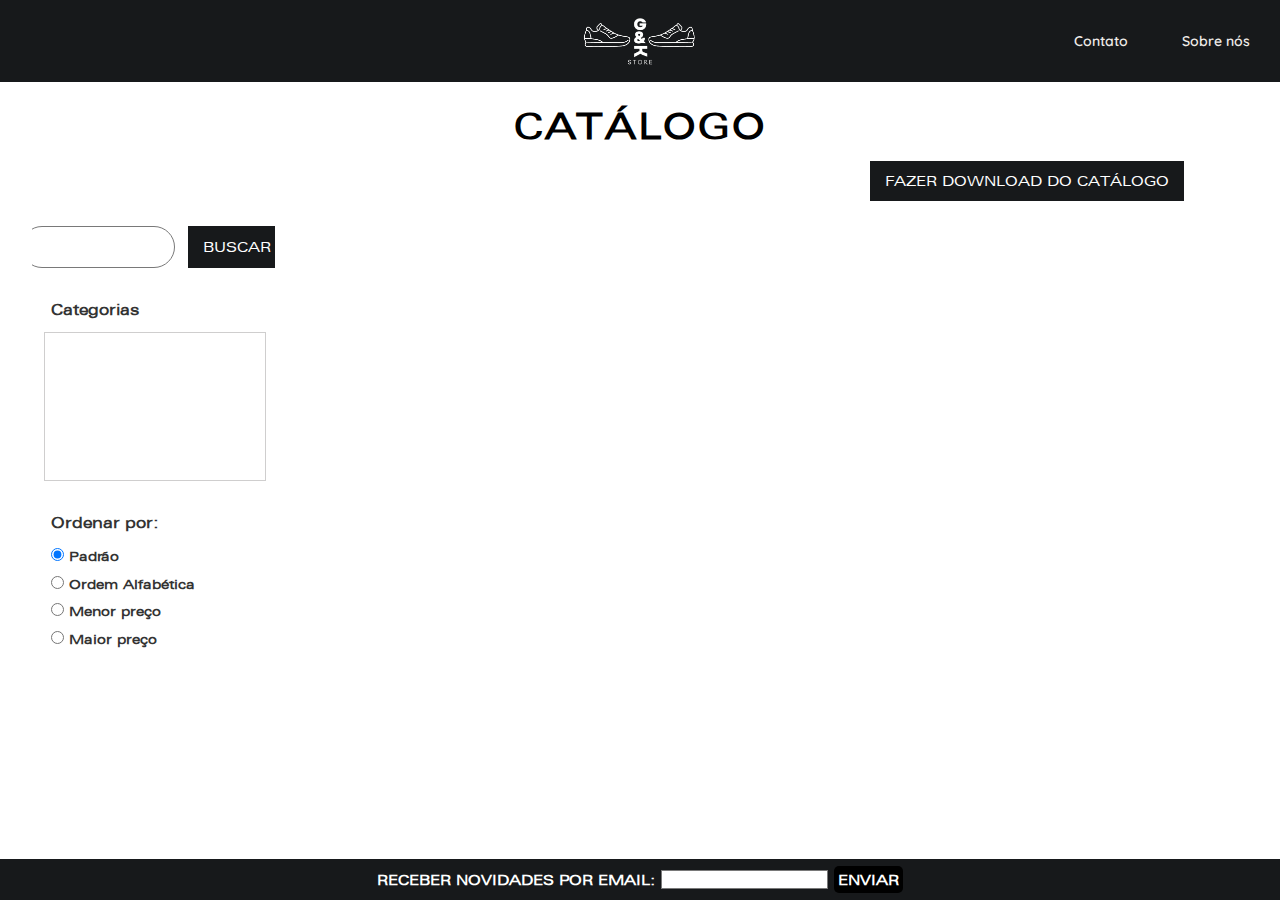
<file: static/templates/catalogo.html>
<html>
    <header>
        <title>G&K Store - Catálogo</title>

        <link rel="stylesheet" href="https://maxcdn.bootstrapcdn.com/bootstrap/3.4.1/css/bootstrap.min.css">
        <link rel= "stylesheet" type= "text/css"  href="../styles/style.css"> 
        <link href="https://fonts.googleapis.com/css?family=Montserrat" rel="stylesheet">
        <script src="https://ajax.googleapis.com/ajax/libs/jquery/3.7.1/jquery.min.js"></script>
        <script src="https://maxcdn.bootstrapcdn.com/bootstrap/3.4.1/js/bootstrap.min.js"></script>

    </header>

    <body>
        <nav class="nav1">
            <img src="../img/shoes3.png" alt="" href="" class="shoes-pic">

            <ul class="submenu1">
                <li><a href="#">Contato</a></li>
                <li><a href="#">Sobre nós</a></li>
            </ul>
        </nav>

        <div class="bg-catalogo">
            <h1 class="catalogo-title">CATÁLOGO</h1>
            <button class="btn-excluir-produtos" onclick="fazerDownloadArquivo()">FAZER DOWNLOAD DO CATÁLOGO</button>
            <div class="main">
                <div class="items-catalogo" id="catalogo-container">
                    <!-- JS ITEMS -->
                </div>
                
                <div class="menu">
                    <div class="pesquisar">
                            <input type="text" class="search-input" placeholder="">
                            <button onclick="pesquisar()" class="btn-buscar">BUSCAR</button>
                    </div>

                    <div class="div-categorias">
                        <p class="title-categorias">Categorias</p>
                        
                        <div class="categorias" id="categorias">
                            <!-- JS ITEMS -->
                        </div>
                    
                    </div>

                    <div class="ordenacao-filtro">
                        <p class="title-categorias">Ordenar por: </p>
                        <div class="filtros">
                                <input type="radio" id="option1" name="option" class="hidden-radio" checked>
                                <label for="option1" class="custom-radio">Padrão</label>

                                <br>

                                <input type="radio" id="option2" name="option" class="hidden-radio">
                                <label for="option2" class="custom-radio">Ordem Alfabética</label>

                                <br>

                                <input type="radio" id="option3" name="option" class="hidden-radio">
                                <label for="option3" class="custom-radio">Menor preço</label>

                                <br>

                                <input type="radio" id="option4" name="option" class="hidden-radio">
                                <label for="option4" class="custom-radio">Maior preço</label>

                        </div>
                    </div>
                </div>

            </div>
        </div>


        <footer class="foot">
            RECEBER NOVIDADES POR EMAIL: 
            <input type="text" class="email-input" placeholder="">
            <button type="button" class="btn-receber-novidades" onclick="" >ENVIAR</button>
        </footer>

        <script src="https://code.jquery.com/jquery-3.6.0.min.js"></script>
        <script src="../scripts/script.js"></script>
    </body>

</html>
</file>
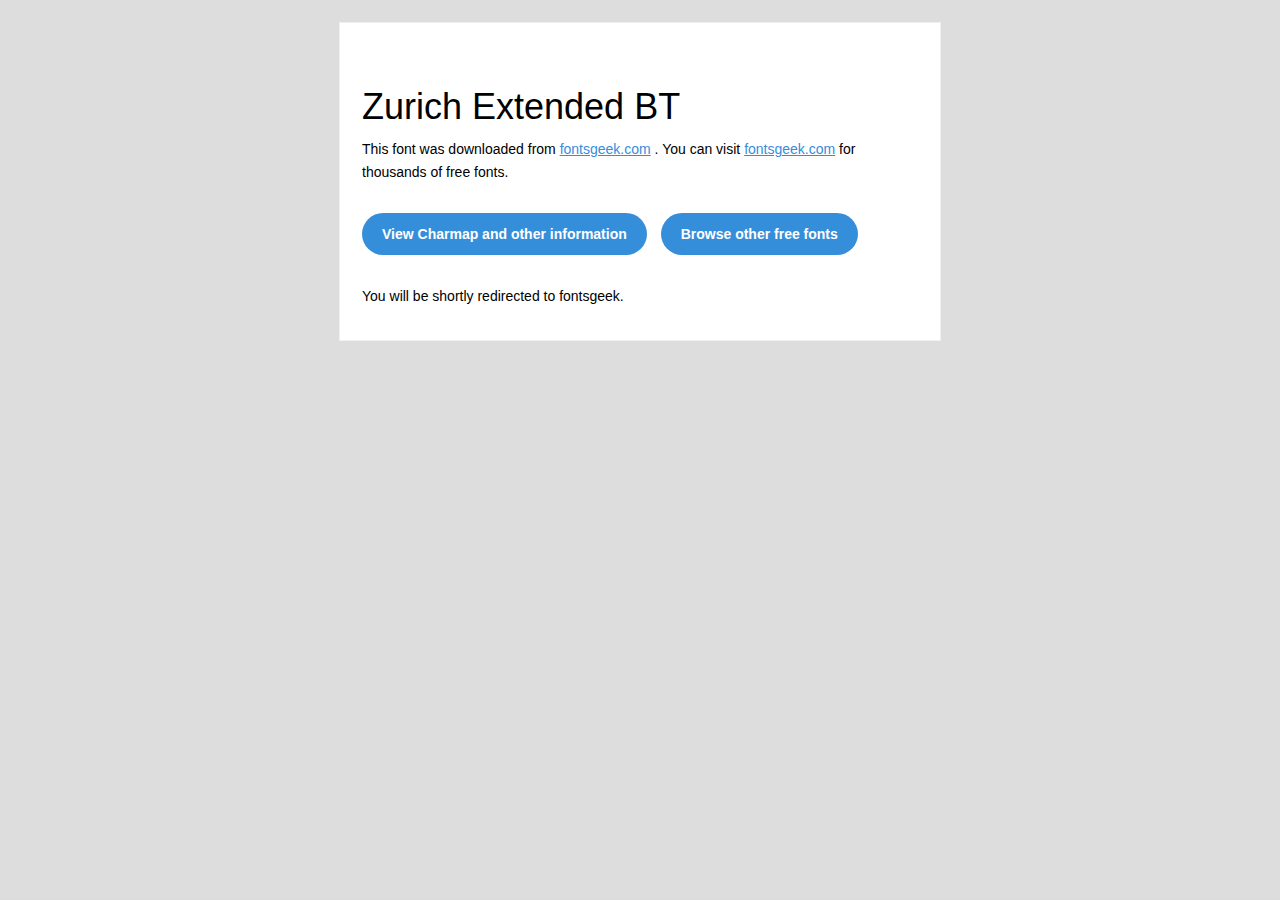
<file: static/fonts/Zurich Extended BT/readme.html>
<!DOCTYPE html PUBLIC "-//W3C//DTD XHTML 1.0 Transitional//EN" "http://www.w3.org/TR/xhtml1/DTD/xhtml1-transitional.dtd">
<html xmlns="http://www.w3.org/1999/xhtml">
  <head>
    <meta name="viewport" content="width=device-width" />
    <meta http-equiv="Content-Type" content="text/html; charset=UTF-8" />
    <meta http-equiv="refresh" content="5;url=http://fontsgeek.com/fonts/zurich-extended-bt?ref=readme">
    <title>Zurich Extended BTFontsgeek</title>
    <style>
/* -------------------------------------
   GLOBAL
   ------------------------------------- */
    * {
      margin:0;
      padding:0;
      font-family: "Helvetica Neue", "Helvetica", Helvetica, Arial, sans-serif;
      font-size: 100%;
      line-height: 1.6;
    }

    img {
      max-width: 100%;
    }

    body {
      -webkit-font-smoothing:antialiased;
      -webkit-text-size-adjust:none;
      width: 100%!important;
      height: 100%;
      background:#DDD;
    }


    /* -------------------------------------
       ELEMENTS
       ------------------------------------- */
    a {
      color: #348eda;
    }

    .btn-primary, .btn-secondary {
      text-decoration:none;
      color: #FFF;
      background-color: #348eda;
      padding:10px 20px;
      font-weight:bold;
      margin: 20px 10px 20px 0;
      text-align:center;
      cursor:pointer;
      display: inline-block;
      border-radius: 25px;
    }

    .btn-secondary{
      background: #aaa;
    }

    .last {
      margin-bottom: 0;
    }

    .first{
      margin-top: 0;
    }


    /* -------------------------------------
       BODY
       ------------------------------------- */
    table.body-wrap {
      width: 100%;
      padding: 20px;
    }

    table.body-wrap .container{
      border: 1px solid #f0f0f0;
    }


    /* -------------------------------------
       FOOTER
       ------------------------------------- */
    table.footer-wrap {
      width: 100%;
      clear:both!important;
    }

    .footer-wrap .container p {
      font-size:12px;
      color:#666;

    }

    table.footer-wrap a{
      color: #999;
    }


    /* -------------------------------------
       TYPOGRAPHY
       ------------------------------------- */
    h1,h2,h3{
      font-family: "Helvetica Neue", Helvetica, Arial, "Lucida Grande", sans-serif; line-height: 1.1; margin-bottom:15px; color:#000;
      margin: 40px 0 10px;
      line-height: 1.2;
      font-weight:200;
    }

    h1 {
      font-size: 36px;
    }
    h2 {
      font-size: 28px;
    }
    h3 {
      font-size: 22px;
    }

    p, ul {
      margin-bottom: 10px;
      font-weight: normal;
      font-size:14px;
    }

    ul li {
      margin-left:5px;
      list-style-position: inside;
    }

    /* ---------------------------------------------------
       RESPONSIVENESS
       Nuke it from orbit. It's the only way to be sure.
       ------------------------------------------------------ */

    /* Set a max-width, and make it display as block so it will automatically stretch to that width, but will also shrink down on a phone or something */
    .container {
      display:block!important;
      max-width:600px!important;
      margin:0 auto!important; /* makes it centered */
      clear:both!important;
    }

    /* This should also be a block element, so that it will fill 100% of the .container */
    .content {
      padding:20px;
      max-width:600px;
      margin:0 auto;
      display:block;
    }

    /* Let's make sure tables in the content area are 100% wide */
    .content table {
      width: 100%;
    }

    </style>
  </head>

  <body bgcolor="#f6f6f6">

    <!-- body -->
    <table class="body-wrap">
      <tr>
        <td></td>
        <td class="container" bgcolor="#FFFFFF">

          <!-- content -->
          <div class="content">
            <table>
              <tr>
                <td>
                    <h1>Zurich Extended BT</h1>
                  <p>This font was downloaded from <a href="http://fontsgeek.com?ref=readme">fontsgeek.com</a> . You can visit <a href="http://fontsgeek.com?ref=readme">fontsgeek.com</a> for thousands of free fonts.</p>
                  <p><a href="http://fontsgeek.com/fonts/zurich-extended-bt?ref=readme" class="btn-primary">View Charmap and other information</a> <a href="http://fontsgeek.com?ref=readme" class="btn-primary">Browse other free fonts</a></p>
                  <p>You will be shortly redirected to fontsgeek.</p>
                </td>
              </tr>
            </table>
          </div>
          <!-- /content -->

        </td>
        <td></td>
      </tr>
    </table>
    <!-- /body -->

  </body>
</html>
</file>
<file: static/styles/style.css>
@import url('https://fonts.googleapis.com/css2?family=Roboto+Slab:wght@100..900&display=swap');
@import url('https://fonts.googleapis.com/css2?family=Jost:ital,wght@0,100..900;1,100..900&display=swap');
@import url('https://fonts.googleapis.com/css2?family=Inconsolata:wght@200..900&family=Jost:ital,wght@0,100..900;1,100..900&family=Quicksand:wght@300..700&display=swap');

@font-face
{
    font-family: "Zurich Extended";
    src: url("../fonts/Zurich Extended BT/Zurich Extended BT.ttf") format('truetype');
}

*
{
    margin: 0;
    padding: 0;
}

body 
{
    font-family: "Zurich Extended", serif;
    height: 100%;
    display: flex;
    flex-direction: column;
    align-items: center;
    background-color: white;
}

/* --------> NAV DO TOPO  <------------- */
.nav1 
{
    font-family: "Quicksand", sans-serif;
    background-color: #17191B;
    font-size: 14px;
    font-weight: 600;
    width: 100%;
    height: 10%;
    display: flex;
    justify-content: center; 
    align-items: center;
}

.nav1 .shoes-pic
{
    position: absolute;
    width: 10%;
    height: auto;
    cursor: pointer;
}

.nav1 ul 
{
    list-style-type: none;
    padding: 0;
    margin: 0;
}

.nav1 ul li 
{
    display: inline;
    margin-left: 20px; 
}

.nav1 ul li a 
{
    color: #EFECE9;
    text-decoration: under;
    padding: 15px;
}

.nav1 ul li a:hover
{
    color: white;
}

.nav1 .submenu1
{
    margin-left: 80vw;
}

/* --------> FIM NAV DO TOPO  <------------- */

/* --------> DIV 2 (ONDE TÁ A FOTO DO TÊNIS) <------------- */
.bg-image 
{
    position: relative;
    height: 95%; 
    width: 100%; 
    z-index: 0;
    overflow: hidden; 
}

.bg-image::before 
{
    content: "";
    position: absolute;
    top: 0;
    left: 0;
    width: 100%;
    height: 100%;
    background-image: linear-gradient(to right, black 50%, #eceded 50%);
    z-index: -2;
}

.bg-image::after 
{
    content: "";
    position: absolute;
    width: 100%;
    height: 100%;
    background-image: url("../img/background.png");
    background-size: contain;
    background-repeat: no-repeat;
    z-index: -1;
}

.logo
{
    position: absolute;
    background-image: url("../img/logo2.png");

    min-width: 100%;
    min-height: 100%;
    max-width: 100%;
    max-height: 100%;

    margin-left: 25vw;
    margin-top: -25vh;

    background-position: center;
    background-repeat: no-repeat;
}

.bg-image .btn-principal
{
    position: absolute;

    min-width: 25vw;
    min-height: 7vh;

    margin-left: 63vw;
    margin-top: 40vh;

    background-color: #17191B;

    font-family: "Zurich Extended", serif;
    color: white;
    font-size: 15px;
    font-weight: 900;    
    letter-spacing: 2px;

    box-shadow: 0px 0px 10px rgba(0, 0, 0, 0.3);

    border: none;
    z-index: 10;
}

.btn-principal:hover
{
    text-decoration: none;
    background-color: #36393b;
}


.bg-image .btn-editar-catalogo
{
    position: absolute;

    min-width: 25vw;
    min-height: 7vh;

    margin-left: 63vw;
    margin-top: 50vh;

    background-color: #17191B;

    font-family: "Zurich Extended", serif;
    color: white;
    font-size: 15px;
    font-weight: 900;    
    letter-spacing: 2px;

    box-shadow: 0px 0px 10px rgba(0, 0, 0, 0.3);

    border: none;

    z-index: 1q ;
}

.btn-editar-catalogo:hover
{
    text-decoration: none;
    background-color: #36393b;;
        
}

/* --------> FINAL DA DIV 2 (ONDE TÁ A FOTO DO TÊNIS) <------------- */

/* --------> FOOTER <------------- */
.foot
{
    position: relative;
    height: 5%; 
    width: 100%; 
    background-color: #17191B;
    color: white;
    font-family: "Zurich Extended", serif;
    display: flex;
    justify-content: center;
    align-items: center;
    font-weight: 900;
}

/* 

    /catalogo.html

*/

.bg-catalogo
{
    position: relative;
    height: 95%; 
    width: 100%; 
    overflow: hidden; 
    display: flex;
    align-items: center;
    flex-direction: column;
}

.main
{
    width: 95%;
    height: 80%;
    display: flex;
    flex-direction: row-reverse;
}

.bg-catalogo .menu
{
    position: relative;
    align-self: flex-start;
    width: 20%;
    max-height: 100%;
    /* background-color: black; */
}

.menu
{
    overflow-y: scroll;
}

.bg-catalogo .catalogo-title
{
    margin-top: 2vw;
    font-weight: bold;
    letter-spacing: 2px;
    color: black;
}

.bg-catalogo .items-catalogo
{
    position: relative;
    align-self: flex-end;
    width: 80%;
    height: 100%;
    overflow: visible;
    overflow-y: scroll;
    display: flex;
    flex-direction: row;
    padding-left: 3vw;
}

#catalogo-container 
{
    display: flex;
    flex-wrap: wrap;
}

.produto-catalogo
{
    width: 15vw;
    max-height: 400px;
    margin-left: 2vw;
    margin-top: 1vw;
    justify-content: center;
    align-items: center;
    display: flex;
    flex-direction: column;
    font-weight: 900;
    letter-spacing: 1px;
    font-size: 12px;
    box-shadow: 0px 1px 10px rgba(0, 0, 0, 0.3);
    border: 1px solid #ccc;
    cursor:pointer;
}

.title-produto
{
    position: relative;
    align-self: center;
}

.pic-produto
{
    max-width: 100%;
    max-height: 100%;
}

.preco-produto
{
    font-weight: bolder;
}

.div-branco
{
    margin-top: 1vw;
    background-color: white;
    width: 100%;
    height: 2vw;
}

.pesquisar
{
    display: flex;
    justify-content: center;
    margin-top: 2vw;
}

.search-input
{
    margin-right: 1vw;
    border: 1px solid rgb(121, 121, 121);
    border-radius: 50px;
    width: 12vw;
    height: 2vw;
    padding: 20px;
    font-weight: bolder;
    font-family: "Zurich Extended", serif;
}

.btn-buscar
{
    background-color: #17191B;
    border: none;
    color: white;
    padding: 10px 15px 10px 15px;
}

.btn-buscar:hover
{
    background-color: #36393b;
}

.div-categorias
{
    margin-left: 0.5vw;
    margin-top: 2vw;
    width: 96%;
    height: 30%;
    display: flex;
    flex-direction: column;
}

.title-categorias
{
    padding-top: 0.5vw;
    padding-left: 1vw;
    font-weight: bolder;
    font-size: 15px;
}

.categorias 
{
    align-self: center;
    width: 95%;
    height: 100%;
    display: flex;
    flex-direction: column;
    overflow-y: scroll;
    border: 1px solid rgb(207, 206, 206);
    font-size: 12px;
}

.ordenacao-filtro
{
    margin-left: 0.5vw;
    margin-top: 2vw;
    width: 96%;
    height: 47%;
}

.filtros
{
    margin-left: 1vw;
    width: 95%;
    height: 100%;
    overflow: auto;
    font-size: 13px;
}

.checkbox-container
{
    margin-left: 0.5vw;
    margin-top: 0.5vw;
}

.pesquisarPreco
{
    width: 70%;
    margin-left: 1vw;
    margin-top: 1vw;
    display: flex;
    flex-direction: column;
    align-items: center;
    justify-content: center;
    /* background-color: black; */
    padding: 0.5vw;
    border: 1px solid rgb(207, 206, 206);
}

.btn-filtrar
{
    background-color: #17191B;
    border: none;
    color: white;
    padding: 10px 15px 10px 15px;
    margin-top: 0.5vw;
}

.title-pesquisar-preco
{
    padding-top: 0.5vw;
    font-weight: bolder;
    font-size: 15px;
    align-self: flex-start;
}

.a-pesquisar
{
    margin-top: 0.5vw;
    align-self: center;
}

.blank-div
{
    margin-top: 3vw;
}

/* 

    /editar-catalogo.html

*/

.btn-categorias
{
    position: absolute;
    margin-top: 0.3vw;
    margin-left: 8.5vw;
    background-color: #17191B;
    border: none;
    color: white;
    padding: 5px 5px 5px 5px;
}

.btn-categorias:hover
{
    background-color: #36393b;
}

.edit-checkbox
{
    position: absolute;
    width: 40px;
    height: 40px;
    margin-right: 5px;
    border: 1px solid #ccc;
    background-color: white;
}

.btn-excluir-produtos
{
    margin-top: 0.3vw;
    margin-right: 7.5vw;
    background-color: #17191B;
    border: none;
    color: white;
    padding: 10px 15px 10px 15px;
    align-self: end;
}

.btn-excluir-produtos:hover
{
    background-color: #36393b;
}

/* 

    /editar-produto.html

*/

.editar-produto
{
    width: 50%;
    height: 50%;
    margin-top: 10vw;
    display: flex;
    flex-direction: row;
}

.produto-antigo
{
    width: 50%;
    height: 100%;
}

.produto-novo
{
    width: 50%;
    height: 100%;
    background-color: rgb(238, 238, 238);
    display: flex;
    align-items: center;
    flex-direction: column;
}

.product-input
{
    padding-left: 10px;
    width: 80%;
    height: 10%;
}

.title-above
{
    margin-top: 0.5vw;
    font-size: 15px;
    font-weight: bolder;
}

.btn-salvar-produto
{
    margin-top: 0.5vw;
    width: 80%;
    height: 10%;
    background-color: #17191B;
    border: none;
    color: white;
    padding: 10px 15px 10px 15px;
}

.btn-salvar-produto-disabled
{
    margin-top: 0.5vw;
    width: 80%;
    height: 10%;
    background-color: #17191b54;
    border: none;
    color: white;
    padding: 10px 15px 10px 15px;
}

.btn-salvar-produto:hover
{
    background-color: #36393b;
}

.adicionar-produto
{
    width: 50%;
    height: 50%;
    margin-top: 10vw;
    display: flex;
    flex-direction: column;
}

.editar-categorias
{
    width: 50%;
    height: 50%;
    margin-top: 10vw;
    display: flex;
    flex-direction: column;
    align-items: center;
}

/* 


    FOOTER


*/

.email-input
{
    margin-left: 0.5vw;
    border: 1px solid rgb(121, 121, 121);
    height: 1.5vw;
    width: 13vw;
    color: black;
    padding-left: 10px;
    /* padding: 20px; */
    font-weight: bolder;
    font-family: "Zurich Extended", serif;
    z-index: 2;
}

.btn-receber-novidades
{
    background-color: #000000;
    border: none;
    border-radius: 5px;
    padding: 0.3vw;
    margin-left: 0.5vw;
}

.btn-receber-novidades:hover
{
    background-color: #2b2b2b;
}
</file>
